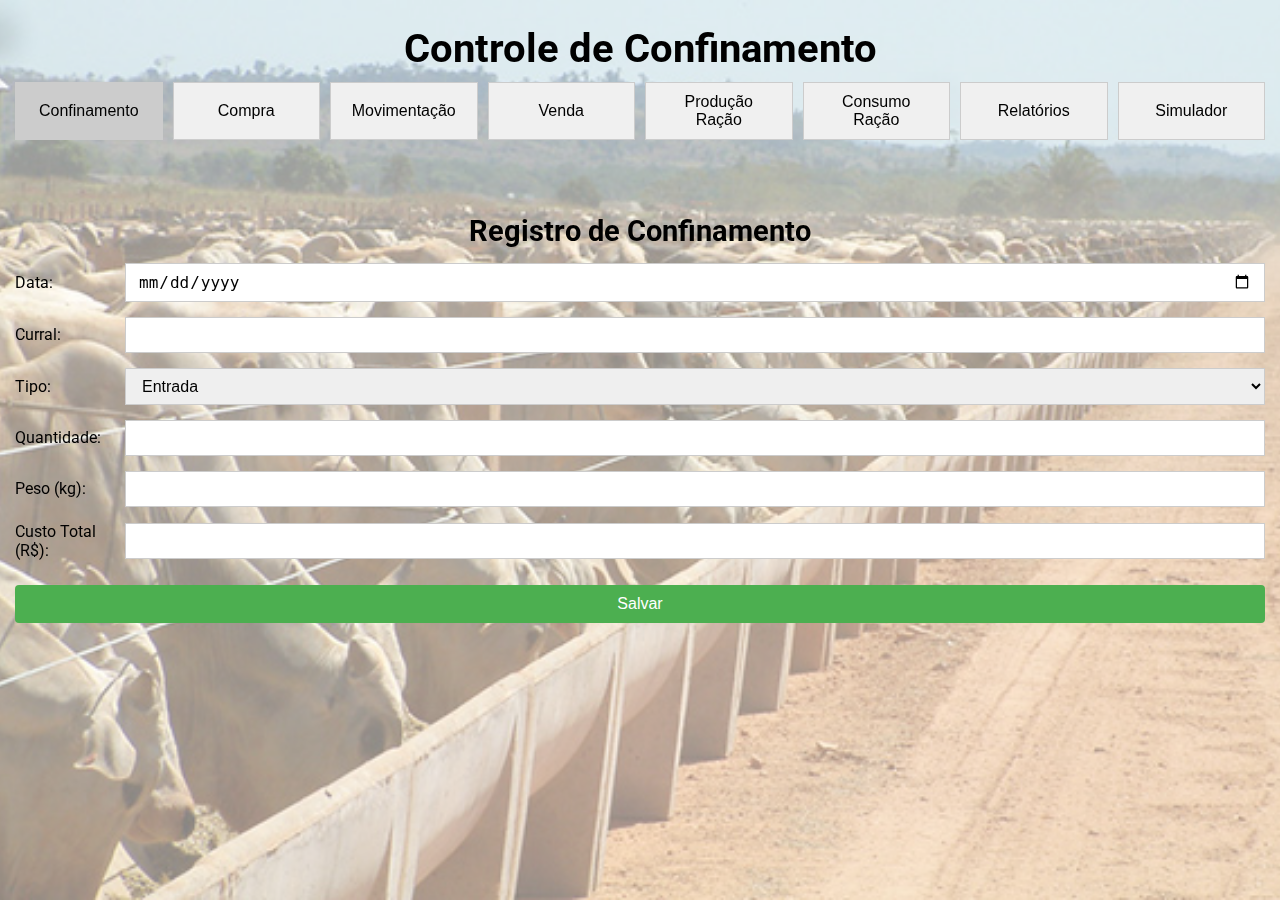
<file: index.html>
<!DOCTYPE html>
<html lang="pt-br">

<head>
    <meta charset="UTF-8">
    <meta name="viewport" content="width=device-width, initial-scale=1.0">
    <meta name="viewport" content="width=device-width, initial-scale=1.0, maximum-scale=1.0, user-scalable=no">
    <link rel="stylesheet" href="style.css">
    <title>Controle Oficial</title>
</head>

<body>
    <header>
        <h1>Controle de Confinamento</h1>
        <div class="container">
            <button data-target="confinamento" onclick="showSection('confinamento')">Confinamento</button>
            <button data-target="compra" onclick="showSection('compra')">Compra</button>
            <button data-target="movimentacao" onclick="showSection('movimentacao')">Movimentação</button>
            <button data-target="venda" onclick="showSection('venda')">Venda</button>
            <button data-target="producao_racao" onclick="showSection('producao_racao')">Produção Ração</button>
            <button data-target="consumo_racao" onclick="showSection('consumo_racao')">Consumo Ração</button>
            <button data-target="relatorios" onclick="showSection('relatorios')">Relatórios</button>
            <button data-target="simulador" onclick="showSection('simulador')">Simulador</button>
        </div>
    </header>

    <!--Confinamento-->
    <section id="confinamento" class="form-section">
        <h2>Registro de Confinamento</h2>
      <form method="post" onsubmit="enviarFormulario(event,'confinamento')">
        <div class="form-group"><label>Data:</label><input type="date" id="confinamento_data" required></div>
        <div class="form-group"><label>Curral:</label><input type="text" id="confinamento_curral" required></div>
        <div class="form-group"><label>Tipo:</label><select id="confinamento_tipo">
            <option>Entrada</option>
            <option>Saída</option>
          </select></div>
        <div class="form-group"><label>Quantidade:</label><input type="number" id="confinamento_quantidade" required>
        </div>
        <div class="form-group"><label>Peso (kg):</label><input type="number" id="confinamento_peso" required></div>
    <div class="form-group"><label>Custo Total (R$):</label><input type="number" id="confinamento_custo" step="0.01"></div>
        <button type="submit">Salvar</button>
      </form>
    </section>

    <!--Compra-->
    <section id="compra" class="form-section">
        <h2>Cadastro de Compras</h2>
      <div class="section-title">Dados Gerais</div>
      <form method="post" onsubmit="enviarFormulario(event,'compra')">
        <div class="form-group"><label>Data:</label><input type="date" id="compra_data" required></div>
        <div class="form-group"><label>Quantidade:</label><input type="number" id="compra_qtde" required></div>
        <div class="form-group"><label>Peso Total (kg):</label><input type="number" id="compra_peso" required></div>
        <div class="form-group"><label>Valor Total (R$):</label><input type="number" id="compra_valor" step="0.01"
            required></div>
        <div class="form-group"><label>Raça:</label><input type="text" id="compra_raca" required></div>
        <div class="form-group"><label>Sexo:</label><select id="compra_sexo">
            <option>Macho</option>
            <option>Fêmea</option>
          </select></div>
        <div class="form-group"><label>Destino:</label><input type="text" id="compra_destino" required></div>
        <button type="submit">Salvar Compra</button>
      </form>
    </section>

    <!--Movimentação-->
    <section id="movimentacao" class="form-section">
        <form method="post" onsubmit="enviarFormulario(event,'movimentacao')">
        <div class="form-group"><label>Data:</label><input type="date" id="mov_data" required></div>
        <div class="form-group"><label>Qtde:</label><input type="number" id="mov_qtde" required></div>
        <div class="form-group"><label>Peso (kg):</label><input type="number" id="mov_peso" required></div>
        <div class="form-group"><label>Origem:</label><input type="text" id="mov_origem" required></div>
        <div class="form-group"><label>Destino:</label><input type="text" id="mov_destino" required></div>
        <button type="submit">Salvar Movimentação</button>
      </form>
    </section>

    <!--Venda-->
    <section id="venda" class="form-section">
        <h2>Registro de Vendas</h2>
      <form method="post" onsubmit="enviarFormulario(event,'venda')">
        <div class="form-group"><label>Data:</label><input type="date" id="venda_data" required></div>
        <div class="form-group"><label>Cliente:</label><input type="text" id="venda_cliente" required></div>
        <div class="form-group"><label>Quantidade:</label><input type="number" id="venda_qtde" required></div>
        <div class="form-group"><label>Peso (kg):</label><input type="number" id="venda_peso" required></div>
        <div class="form-group"><label>Origem:</label><input type="text" id="venda_origem" required></div>
        <button type="submit">Salvar Venda</button>
      </form>
    </section>

    <!--Produção Ração-->
    <section id="producao_racao" class="form-section">
       <h2>Produção de Ração</h2>
      <form method="post" onsubmit="enviarFormulario(event,'producao_racao')">
        <div class="form-group"><label>Data:</label><input type="date" id="prod_data" required></div>
        <div class="form-group"><label>Ração:</label><input type="text" id="prod_racao" required></div>
        <div class="form-group"><label>Qtde (kg):</label><input type="number" id="prod_qtde" required></div>
        <button type="submit">Salvar Produção</button>
      </form>
    </section>

    <!--Consumo de Ração-->
    <section  id="consumo_racao" class="form-section">
        <h2>Consumo de Ração</h2>
      <form method="post" onsubmit="enviarFormulario(event,'consumo_racao')">
        <div class="form-group"><label>Data:</label><input type="date" id="cons_data" required></div>
        <div class="form-group"><label>Curral:</label><input type="text" id="cons_curral" required></div>
        <div class="form-group"><label>Qtde (kg):</label><input type="number" id="cons_qtde" required></div>
        <button type="submit">Salvar Consumo</button>
      </form>
    </section>

    <!--relatorio-->
    <section id="relatorio" class="form-section">
      <h2>Relatórios e Totais</h2>
      <canvas id="chartConsumoDiario"></canvas>
    </div>
    </section>
    <script src="script.js"></script>
</body>

</html>
</file>
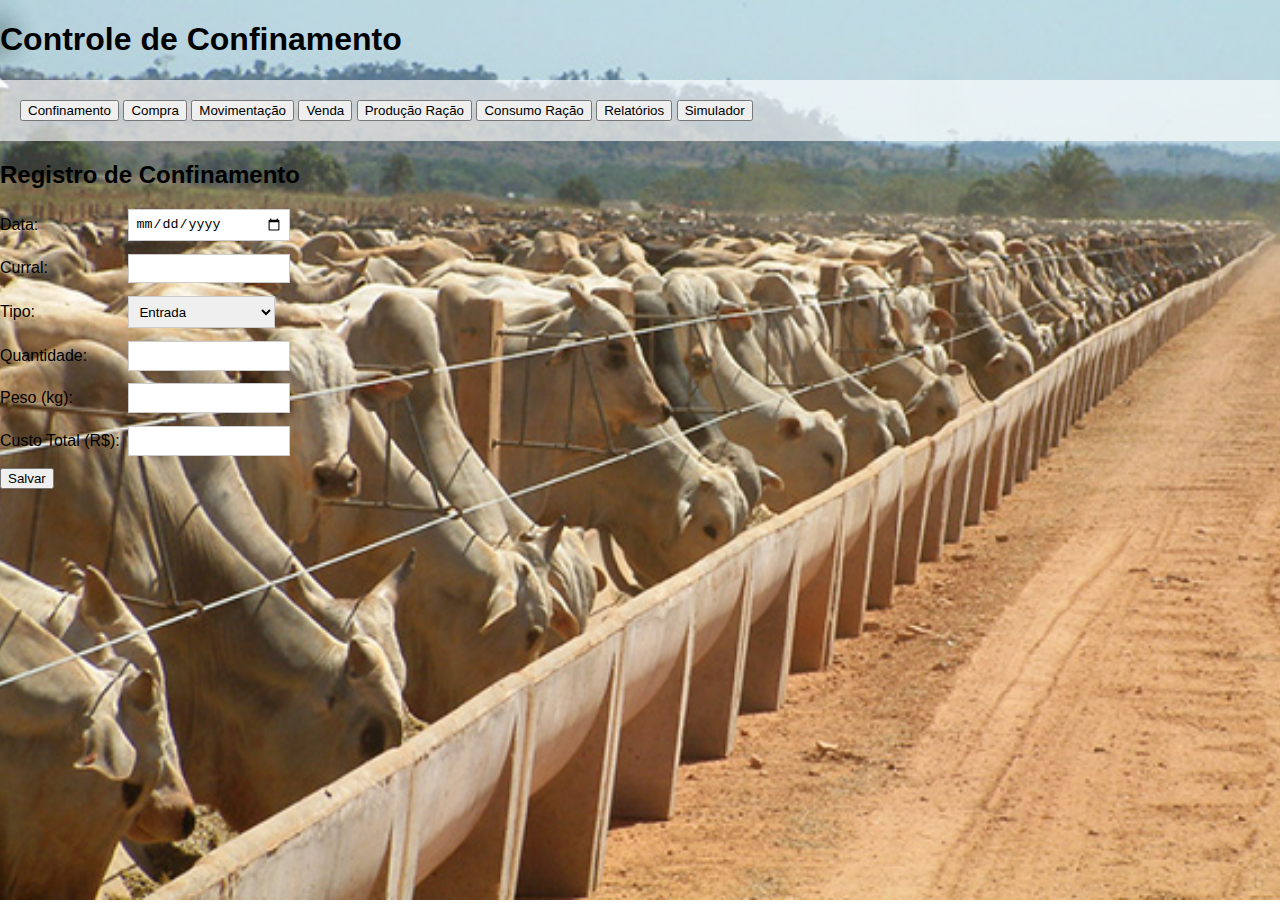
<file: CdC/index.html>
<!DOCTYPE html>
<html lang="pt-br">

<head>
    <meta charset="UTF-8">
    <meta name="viewport" content="width=device-width, initial-scale=1.0">
    <link rel="stylesheet" href="style.css">
    <title>Controle Oficial</title>
</head>

<body>
    <header>
        <h1>Controle de Confinamento</h1>
        <div class="container">
            <button data-target="confinamento" onclick="showSection('confinamento')">Confinamento</button>
            <button data-target="compra" onclick="showSection('compra')">Compra</button>
            <button data-target="movimentacao" onclick="showSection('movimentacao')">Movimentação</button>
            <button data-target="venda" onclick="showSection('venda')">Venda</button>
            <button data-target="producao_racao" onclick="showSection('producao_racao')">Produção Ração</button>
            <button data-target="consumo_racao" onclick="showSection('consumo_racao')">Consumo Ração</button>
            <button data-target="relatorios" onclick="showSection('relatorios')">Relatórios</button>
            <button data-target="simulador" onclick="showSection('simulador')">Simulador</button>
        </div>
    </header>

    <!--Confinamento-->
    <section id="confinamento" class="form-section">
        <h2>Registro de Confinamento</h2>
      <form method="post" onsubmit="enviarFormulario(event,'confinamento')">
        <div class="form-group"><label>Data:</label><input type="date" id="confinamento_data" required></div>
        <div class="form-group"><label>Curral:</label><input type="text" id="confinamento_curral" required></div>
        <div class="form-group"><label>Tipo:</label><select id="confinamento_tipo">
            <option>Entrada</option>
            <option>Saída</option>
          </select></div>
        <div class="form-group"><label>Quantidade:</label><input type="number" id="confinamento_quantidade" required>
        </div>
        <div class="form-group"><label>Peso (kg):</label><input type="number" id="confinamento_peso" required></div>
    <div class="form-group"><label>Custo Total (R$):</label><input type="number" id="confinamento_custo" step="0.01"></div>
        <button type="submit">Salvar</button>
      </form>
    </section>

    <!--Compra-->
    <section id="compra" class="form-section">
        <h2>Cadastro de Compras</h2>
      <div class="section-title">Dados Gerais</div>
      <form method="post" onsubmit="enviarFormulario(event,'compra')">
        <div class="form-group"><label>Data:</label><input type="date" id="compra_data" required></div>
        <div class="form-group"><label>Quantidade:</label><input type="number" id="compra_qtde" required></div>
        <div class="form-group"><label>Peso Total (kg):</label><input type="number" id="compra_peso" required></div>
        <div class="form-group"><label>Valor Total (R$):</label><input type="number" id="compra_valor" step="0.01"
            required></div>
        <div class="form-group"><label>Raça:</label><input type="text" id="compra_raca" required></div>
        <div class="form-group"><label>Sexo:</label><select id="compra_sexo">
            <option>Macho</option>
            <option>Fêmea</option>
          </select></div>
        <div class="form-group"><label>Destino:</label><input type="text" id="compra_destino" required></div>
        <button type="submit">Salvar Compra</button>
      </form>
    </section>

    <!--Movimentação-->
    <section id="movimentacao" class="form-section">
        <form method="post" onsubmit="enviarFormulario(event,'movimentacao')">
        <div class="form-group"><label>Data:</label><input type="date" id="mov_data" required></div>
        <div class="form-group"><label>Qtde:</label><input type="number" id="mov_qtde" required></div>
        <div class="form-group"><label>Peso (kg):</label><input type="number" id="mov_peso" required></div>
        <div class="form-group"><label>Origem:</label><input type="text" id="mov_origem" required></div>
        <div class="form-group"><label>Destino:</label><input type="text" id="mov_destino" required></div>
        <button type="submit">Salvar Movimentação</button>
      </form>
    </section>

    <!--Venda-->
    <section id="venda" class="form-section">
        <h2>Registro de Vendas</h2>
      <form method="post" onsubmit="enviarFormulario(event,'venda')">
        <div class="form-group"><label>Data:</label><input type="date" id="venda_data" required></div>
        <div class="form-group"><label>Cliente:</label><input type="text" id="venda_cliente" required></div>
        <div class="form-group"><label>Quantidade:</label><input type="number" id="venda_qtde" required></div>
        <div class="form-group"><label>Peso (kg):</label><input type="number" id="venda_peso" required></div>
        <div class="form-group"><label>Origem:</label><input type="text" id="venda_origem" required></div>
        <button type="submit">Salvar Venda</button>
      </form>
    </section>

    <!--Produção Ração-->
    <section id="producao_racao" class="form-section">
       <h2>Produção de Ração</h2>
      <form method="post" onsubmit="enviarFormulario(event,'producao_racao')">
        <div class="form-group"><label>Data:</label><input type="date" id="prod_data" required></div>
        <div class="form-group"><label>Ração:</label><input type="text" id="prod_racao" required></div>
        <div class="form-group"><label>Qtde (kg):</label><input type="number" id="prod_qtde" required></div>
        <button type="submit">Salvar Produção</button>
      </form>
    </section>

    <!--Consumo de Ração-->
    <section  id="consumo_racao" class="form-section">
        <h2>Consumo de Ração</h2>
      <form method="post" onsubmit="enviarFormulario(event,'consumo_racao')">
        <div class="form-group"><label>Data:</label><input type="date" id="cons_data" required></div>
        <div class="form-group"><label>Curral:</label><input type="text" id="cons_curral" required></div>
        <div class="form-group"><label>Qtde (kg):</label><input type="number" id="cons_qtde" required></div>
        <button type="submit">Salvar Consumo</button>
      </form>
    </section>

    <!--relatorio-->
    <section id="relatorio" class="form-section">
      <h2>Relatórios e Totais</h2>
      <canvas id="chartConsumoDiario"></canvas>
    </div>
    </section>
    <script src="script.js"></script>
</body>

</html>
</file>
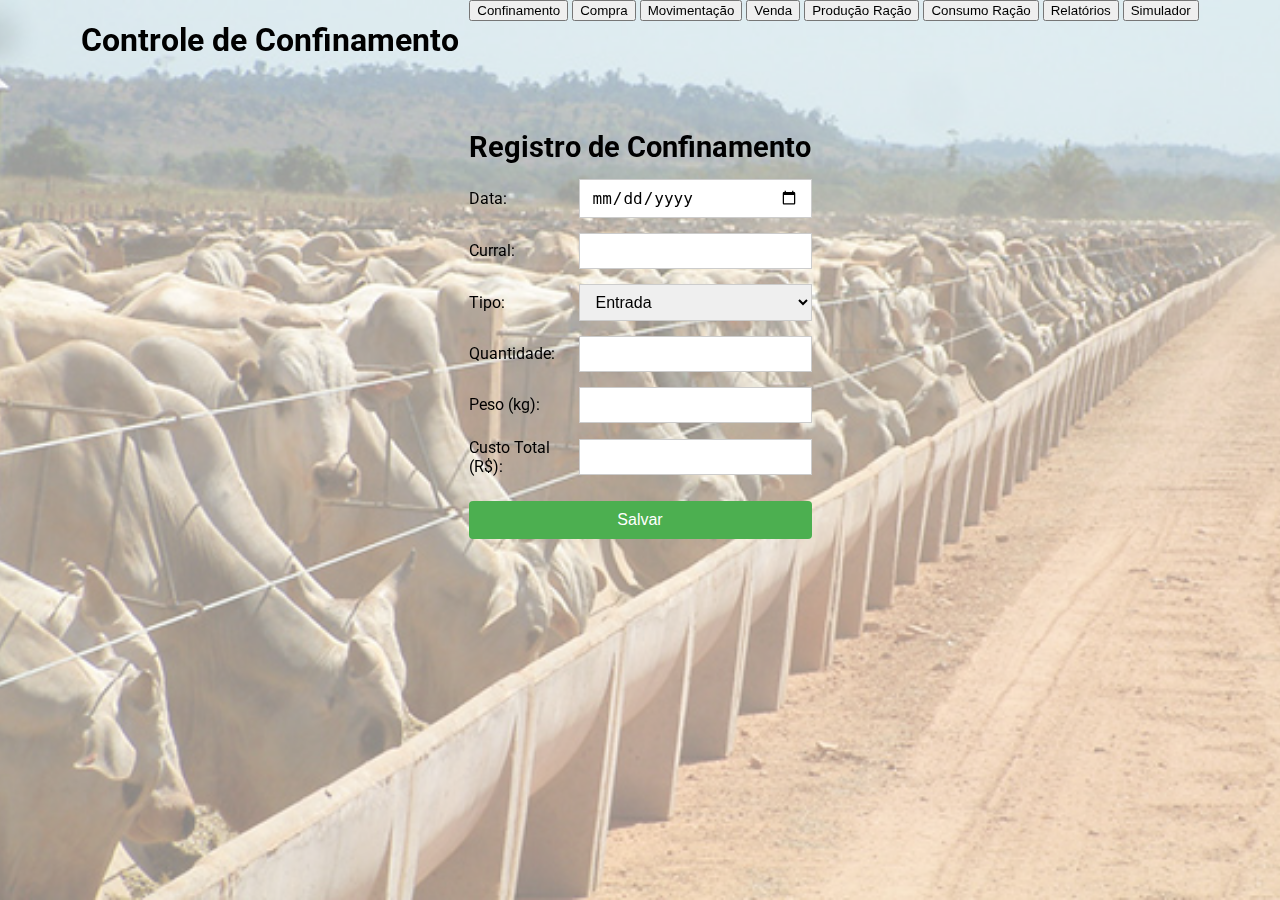
<file: Controle Oficial.html>
<!DOCTYPE html>
<html lang="pt-br">

<head>
  <meta charset="UTF-8">
  <title>Controle de Confinamento</title>
  <link rel="stylesheet" href="style.css">
  <!-- <script src="https://cdn.jsdelivr.net/npm/chart.js"></script>-->
</head>

<body>
  <div class="container">
    <h1>Controle de Confinamento</h1>
    <div class="tabs">
      <button data-target="confinamento" onclick="showSection('confinamento')">Confinamento</button>
      <button data-target="compra" onclick="showSection('compra')">Compra</button>
      <button data-target="movimentacao" onclick="showSection('movimentacao')">Movimentação</button>
      <button data-target="venda" onclick="showSection('venda')">Venda</button>
      <button data-target="producao_racao" onclick="showSection('producao_racao')">Produção Ração</button>
      <button data-target="consumo_racao" onclick="showSection('consumo_racao')">Consumo Ração</button>
      <button data-target="relatorios" onclick="showSection('relatorios')">Relatórios</button>
      <button data-target="simulador" onclick="showSection('simulador')">Simulador</button>
    </div>

    <!-- Confinamento -->
    <div id="confinamento" class="form-section">
      <h2>Registro de Confinamento</h2>
      <form onsubmit="enviarFormulario(event,'confinamento')">
        <div class="form-group"><label>Data:</label><input type="date" id="confinamento_data" required></div>
        <div class="form-group"><label>Curral:</label><input type="text" id="confinamento_curral" required></div>
        <div class="form-group"><label>Tipo:</label><select id="confinamento_tipo">
            <option>Entrada</option>
            <option>Saída</option>
          </select></div>
        <div class="form-group"><label>Quantidade:</label><input type="number" id="confinamento_quantidade" required>
        </div>
        <div class="form-group"><label>Peso (kg):</label><input type="number" id="confinamento_peso" required></div>
        <div class="form-group"><label>Custo Total (R$):</label><input type="number" id="confinamento_custo"
            step="0.01"></div>
        <button type="submit">Salvar</button>
      </form>
    </div>

    <!-- Compra -->
    <div id="compra" class="form-section">
      <h2>Cadastro de Compras</h2>
      <div class="section-title">Dados Gerais</div>
      <form onsubmit="enviarFormulario(event,'compra')">
        <div class="form-group"><label>Data:</label><input type="date" id="compra_data" required></div>
        <div class="form-group"><label>Quantidade:</label><input type="number" id="compra_qtde" required></div>
        <div class="form-group"><label>Peso Total (kg):</label><input type="number" id="compra_peso" required></div>
        <div class="form-group"><label>Valor Total (R$):</label><input type="number" id="compra_valor" step="0.01"
            required></div>
        <div class="form-group"><label>Raça:</label><input type="text" id="compra_raca" required></div>
        <div class="form-group"><label>Sexo:</label><select id="compra_sexo">
            <option>Macho</option>
            <option>Fêmea</option>
          </select></div>
        <div class="form-group"><label>Destino:</label><input type="text" id="compra_destino" required></div>
        <button type="submit">Salvar Compra</button>
      </form>
    </div>

    <!-- Movimentação -->
    <div id="movimentacao" class="form-section">
      <h2>Movimentação entre Currais</h2>
      <form onsubmit="enviarFormulario(event,'movimentacao')">
        <div class="form-group"><label>Data:</label><input type="date" id="mov_data" required></div>
        <div class="form-group"><label>Qtde:</label><input type="number" id="mov_qtde" required></div>
        <div class="form-group"><label>Peso (kg):</label><input type="number" id="mov_peso" required></div>
        <div class="form-group"><label>Origem:</label><input type="text" id="mov_origem" required></div>
        <div class="form-group"><label>Destino:</label><input type="text" id="mov_destino" required></div>
        <button type="submit">Salvar Movimentação</button>
      </form>
    </div>

    <!-- Venda -->
    <div id="venda" class="form-section">
      <h2>Registro de Vendas</h2>
      <form onsubmit="enviarFormulario(event,'venda')">
        <div class="form-group"><label>Data:</label><input type="date" id="venda_data" required></div>
        <div class="form-group"><label>Cliente:</label><input type="text" id="venda_cliente" required></div>
        <div class="form-group"><label>Quantidade:</label><input type="number" id="venda_qtde" required></div>
        <div class="form-group"><label>Peso (kg):</label><input type="number" id="venda_peso" required></div>
        <div class="form-group"><label>Origem:</label><input type="text" id="venda_origem" required></div>
        <button type="submit">Salvar Venda</button>
      </form>
    </div>

    <!-- Produção Ração -->
    <div id="producao_racao" class="form-section">
      <h2>Produção de Ração</h2>
      <form onsubmit="enviarFormulario(event,'producao_racao')">
        <div class="form-group"><label>Data:</label><input type="date" id="prod_data" required></div>
        <div class="form-group"><label>Ração:</label><input type="text" id="prod_racao" required></div>
        <div class="form-group"><label>Qtde (kg):</label><input type="number" id="prod_qtde" required></div>
        <button type="submit">Salvar Produção</button>
      </form>
    </div>

    <!-- Consumo Ração -->
    <div id="consumo_racao" class="form-section">
      <h2>Consumo de Ração</h2>
      <form onsubmit="enviarFormulario(event,'consumo_racao')">
        <div class="form-group"><label>Data:</label><input type="date" id="cons_data" required></div>
        <div class="form-group"><label>Curral:</label><input type="text" id="cons_curral" required></div>
        <div class="form-group"><label>Qtde (kg):</label><input type="number" id="cons_qtde" required></div>
        <button type="submit">Salvar Consumo</button>
      </form>
    </div>

    <!-- Relatórios -->
    <div id="relatorios" class="form-section">
      <h2>Relatórios e Totais</h2>
      <canvas id="chartConsumoDiario"></canvas>
    </div>

    <!-- Simulador -->
    <div id="simulador" class="form-section">
      <h2>Simulador Econômico</h2>
      <form id="sm" onsubmit="event.preventDefault(); calcularSimulador();">
        <section class="sc">
          <div class="section-title">Aquisição</div>
          <div class="form-group">
            <label>Preço de Compra (R$):</label><br>
            <input id="sim_preco_compra" type="number"step="0.01" oninput="updateTudo()">
          </div>
          <div class="form-group">
            <label>Frete (R$):</label><br>
            <input id="sim_frete" type="number" step="0.01" oninput="updateTudo()">
            </div>
          <div class="form-group">
            <label>Preço Total (R$):</label><br>
            <input id="sim_preco_total" readonly>
          </div>
          <div class="form-group">
            <label>Peso Inicial (@):</label><input id="sim_peso" type="number" oninput="updateTudo()">
            </div>
          <div class="form-group">
            <label>Preço por Arroba (R$):</label>
            <input id="sim_preco_arroba" readonly>
          </div>
        </section>
        <section class="sc">
          <div class="section-title">Recria</div>
          <div class="form-group">
            <label>Qtde Dias Recria:</label>
            <input id="sim_dias_recria" type="number" oninput="updateTudo()">
            </div>
          <div class="form-group">
            <label>Valor Diária Recria (R$):</label>
            <input id="sim_valor_diaria_recria" type="number" step="0.01" oninput="updateTudo()">
          </div>
          <div class="form-group">
            <label>Ganho de Peso Recria (@):</label>
            <input id="sim_ganho_recria" type="number" step="0.01" oninput="updateTudo()">
            </div>
          <div class="form-group">
            <label>Valor por Arroba Recria (R$):</label>
            <input id="sim_valor_arroba_recria" readonly>
            </div>
        </section>
        <section class="sc">
          <div class="section-title">Engorda</div>
          <div class="form-group">
            <label>Qtde Dias Engorda:</label>
            <input id="sim_dias_engorda" type="number" oninput="updateTudo()">
          </div>
          <div class="form-group"><label>Valor Diária Engorda (R$):</label>
            <input id="sim_valor_diaria_engorda" type="number" step="0.01" oninput="updateTudo()">
          </div>
          <div class="form-group">
            <label>Ganho de Peso Engorda (@):</label>
            <input id="sim_ganho_engorda" type="number" step="0.01" oninput="updateTudo()">
            </div>
          <div class="form-group">
            <label>Valor por Arroba Engorda (R$):</label>
            <input id="sim_valor_arroba_engorda" readonly>
            </div>
        </section>
        <section class="sc">
          <div class="section-title">Resumo</div>
          <div class="form-group">
            <label>Peso Final (@):</label>
            <input id="sim_peso_final" readonly>
          </div>
          <div class="form-group">
            <label>Valor Total Gasto (R$):</label>
            <input id="sim_valor_total_gasto" readonly>
          </div>
          <div class="form-group">
            <label>Valor Arroba Venda (R$):</label>
            <input id="sim_valor_arroba_venda" type="number" step="0.01" oninput="updateTudo()">
            </div>
          <div class="form-group">
            <label>Valor Total Venda (R$):</label>
            <input id="sim_valor_total_venda" readonly>
          </div>
          <div class="form-group">
            <label>Lucro (R$):</label>
            <input id="sim_lucro" readonly>
          </div>
          <button type="submit">Calcular</button>
        </section>
      </form>
    </div>
  </div>
  <script src="script.js"></script>
</body>

</html>
</file>
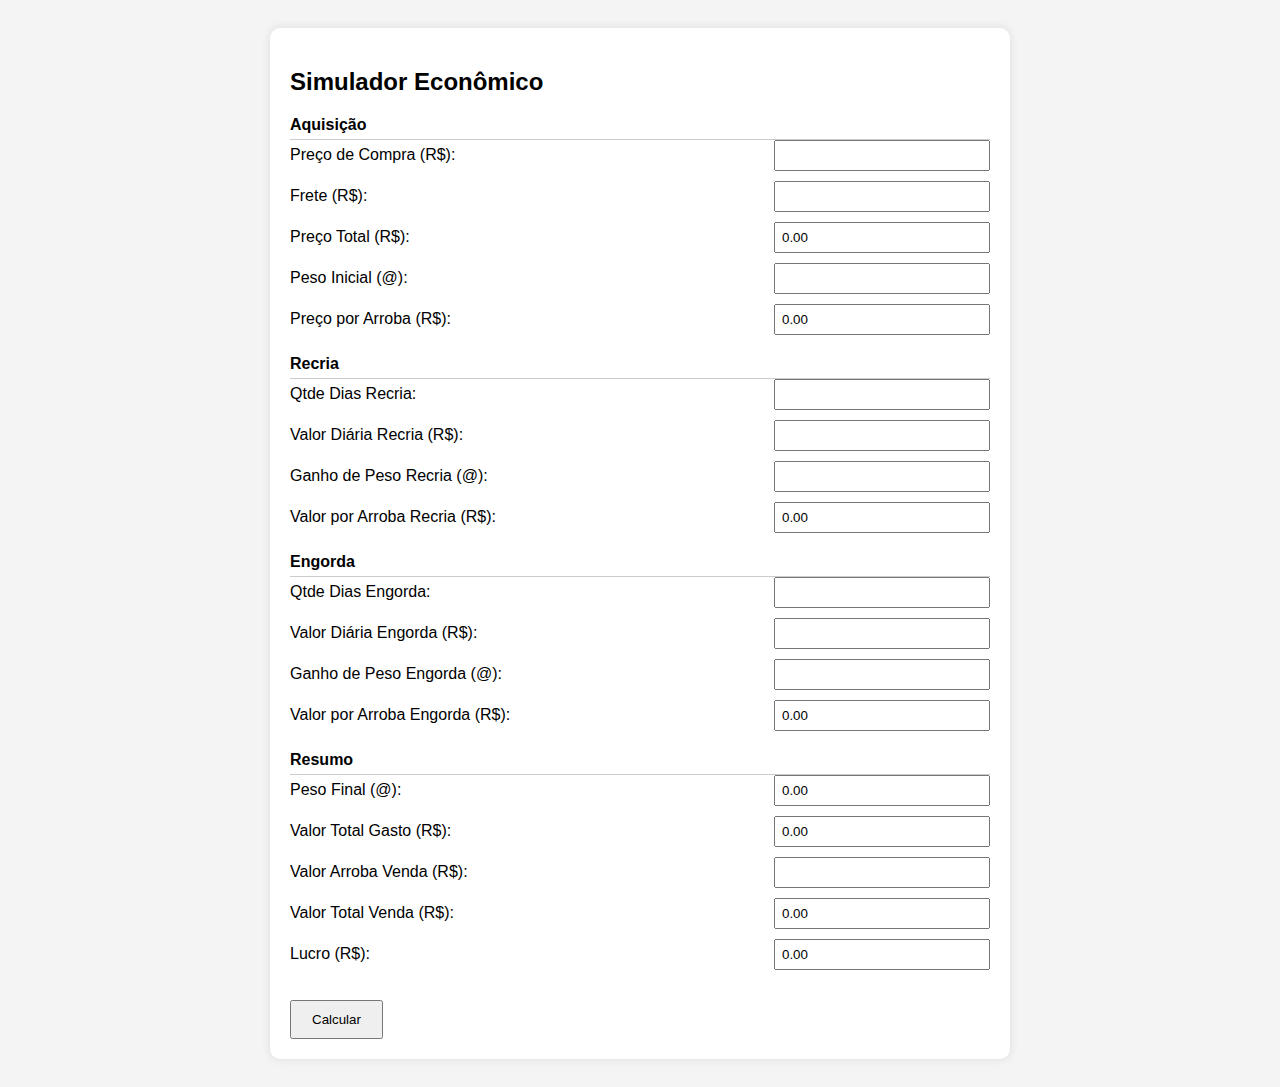
<file: simulador/simulador_confinamento.html>
<!DOCTYPE html>
<html lang="pt-br">

<head>
    <meta charset="UTF-8">
    <link rel="stylesheet" href="style.css">
    <title>Simulador Econômico</title>
    <style>

    </style>
</head>

<body>
    <div id="simulador" class="form-section">
        <h2>Simulador Econômico</h2>
        <form onsubmit="event.preventDefault(); calcularSimulador();">
            <div class="section-title">Aquisição</div>
            <div class="form-group"><label>Preço de Compra (R$):</label><input id="sim_preco_compra" type="number"
                    step="0.01" oninput="updateTudo()"></div>
            <div class="form-group"><label>Frete (R$):</label><input id="sim_frete" type="number" step="0.01"
                    oninput="updateTudo()"></div>
            <div class="form-group"><label>Preço Total (R$):</label><input id="sim_preco_total" readonly></div>
            <div class="form-group"><label>Peso Inicial (@):</label><input id="sim_peso" type="number"
                    oninput="updateTudo()">
            </div>
            <div class="form-group"><label>Preço por Arroba (R$):</label><input id="sim_preco_arroba" readonly></div>

            <div class="section-title">Recria</div>
            <div class="form-group"><label>Qtde Dias Recria:</label><input id="sim_dias_recria" type="number"
                    oninput="updateTudo()"></div>
            <div class="form-group"><label>Valor Diária Recria (R$):</label><input id="sim_valor_diaria_recria"
                    type="number" step="0.01" oninput="updateTudo()"></div>
            <div class="form-group"><label>Ganho de Peso Recria (@):</label><input id="sim_ganho_recria" type="number"
                    step="0.01" oninput="updateTudo()"></div>
            <div class="form-group"><label>Valor por Arroba Recria (R$):</label><input id="sim_valor_arroba_recria"
                    readonly>
            </div>

            <div class="section-title">Engorda</div>
            <div class="form-group"><label>Qtde Dias Engorda:</label><input id="sim_dias_engorda" type="number"
                    oninput="updateTudo()"></div>
            <div class="form-group"><label>Valor Diária Engorda (R$):</label><input id="sim_valor_diaria_engorda"
                    type="number" step="0.01" oninput="updateTudo()"></div>
            <div class="form-group"><label>Ganho de Peso Engorda (@):</label><input id="sim_ganho_engorda" type="number"
                    step="0.01" oninput="updateTudo()"></div>
            <div class="form-group"><label>Valor por Arroba Engorda (R$):</label><input id="sim_valor_arroba_engorda"
                    readonly></div>

            <div class="section-title">Resumo</div>
            <div class="form-group"><label>Peso Final (@):</label><input id="sim_peso_final" readonly></div>
            <div class="form-group"><label>Valor Total Gasto (R$):</label><input id="sim_valor_total_gasto" readonly>
            </div>
            <div class="form-group"><label>Valor Arroba Venda (R$):</label><input id="sim_valor_arroba_venda"
                    type="number" step="0.01" oninput="updateTudo()"></div>
            <div class="form-group"><label>Valor Total Venda (R$):</label><input id="sim_valor_total_venda" readonly>
            </div>
            <div class="form-group"><label>Lucro (R$):</label><input id="sim_lucro" readonly></div>
            <button type="submit">Calcular</button>
        </form>
    </div>
    <script src="script.js"></script>
</body>

</html>
</file>
<file: CdC/style.css>
html,
 body {
     height: 100%;
     margin: 0;
     padding: 0;
     background: url('imagens/background.jpg') no-repeat center fixed;
     background-size: cover;
     font-family: Arial, sans-serif
 }

 .container {
     background: rgba(255, 255, 255, 0.65);
     padding: 20px;
     box-sizing: border-box;
     height: 100%;
     overflow-y: auto
 }

 .tabs {
     display: flex;
     gap: 3%;
     margin-bottom: 2%;
     flex-wrap: wrap;
 }

 .tabs button {
     padding: 0.9% 1%;
     border: 1px solid #ccc;
     background: #f0f0f0;
     cursor: pointer;
 }

 .tabs button.active {
     background: #ccc;
 }

 .form-section {
     display: none;
 }

 .form-section.active {
     display: block;
 }

 .form-group {
     display: flex;
     align-items: center;
     margin-bottom: 1%;
 }

 .form-group label {
     width: 10%;
     white-space: nowrap;
     overflow: hidden;
     text-overflow: ellipsis;
 }

 .form-group input,
 .form-group select {
     padding: 0.5%;
     border: 1px solid #ccc;
     width: 11.5%;
 }

 .section-title {
     font-weight: bold;
     border-bottom: 1px solid #ccc;
     padding-bottom: 5px;
 }
#sm{
    display: flex;
}
.sc{
    width: auto;
    height: auto;
    border: 1px solid black;
    align-items: center;
    text-align: center;
}

 canvas {
     max-width: 100%;
     height: auto;
 }
</file>
<file: simulador/style.css>
body {
    font-family: Arial, sans-serif;
    background: #f4f4f4;
    padding: 20px;
}

.form-section {
    background: #fff;
    padding: 20px;
    border-radius: 10px;
    max-width: 700px;
    margin: auto;
    box-shadow: 0 0 10px rgba(0, 0, 0, 0.1);
}

.form-group {
    display: flex;
    align-items: center;
    margin-bottom: 10px;
    justify-content: space-between;
}

.form-group label {
    width: 300px;
    margin-right: 10px;
}

.form-group input {
    padding: 6px;
    width: 200px;
}

.section-title {
    margin-top: 20px;
    font-weight: bold;
    border-bottom: 1px solid #ccc;
    padding-bottom: 5px;
}

button {
    margin-top: 20px;
    padding: 10px 20px;
    cursor: pointer;
}
</file>
<file: style.css>
@font-face {
    font-family: 'Roboto';
    src: url('fonts/Roboto-VariableFont_wdth,wght.ttf');
}

/* Reset e configurações básicas */
* {
    box-sizing: border-box;
}

html, body {
    height: 100%;
    margin: 0;
    padding: 0;
    font-family: 'Roboto';
    font-size: 16px;
}

body::before {
    content: "";
    background: url('imagens/background.jpg') center/cover no-repeat;
    position: fixed;
    top: 0;
    left: 0;
    right: 0;
    bottom: 0;
    z-index: -1;
    opacity: 0.5;
}

/* Header responsivo */
header {
    padding: 15px;
    text-align: center;
}

header h1 {
    font-size: clamp(1.5rem, 4vw, 2.5rem);
    margin: 10px 0;
}

/* Container de botões responsivo */
.container {
    display: flex;
    flex-wrap: wrap;
    gap: 10px;
    justify-content: center;
    margin-bottom: 20px;
}

header button {
    padding: 10px 15px;
    border: 1px solid #ccc;
    background: #f0f0f0;
    cursor: pointer;
    font-size: clamp(0.8rem, 2vw, 1rem);
    flex: 1 1 120px;
    max-width: 200px;
}

header button.active {
    background: #ccc;
}

/* Seções de formulário responsivas */
.form-section {
    display: none;
    padding: 15px;
    max-width: 100%;
    overflow-x: auto;
}

.form-section.active {
    display: block;
}

.form-section h2 {
    font-size: clamp(1.2rem, 3vw, 1.8rem);
    margin-bottom: 15px;
    text-align: center;
}

.form-group {
    display: flex;
    flex-wrap: wrap;
    margin-bottom: 15px;
    align-items: center;
    gap: 10px;
}

.form-group label {
    width: 100px;
    min-width: 80px;
    font-size: clamp(0.8rem, 2vw, 1rem);
}

.form-group input, 
.form-group select {
    padding: 8px 12px;
    border: 1px solid #ccc;
    flex: 1;
    min-width: 150px;
    font-size: clamp(0.8rem, 2vw, 1rem);
}

button[type="submit"] {
    padding: 10px 20px;
    background: #4CAF50;
    color: white;
    border: none;
    border-radius: 4px;
    cursor: pointer;
    font-size: 1rem;
    margin-top: 10px;
    width: 100%;
}

/* Gráficos responsivos */
canvas {
    max-width: 100%;
    height: auto !important;
}

/* Media Queries para ajustes específicos */
@media (max-width: 768px) {
    .container {
        gap: 8px;
    }
    
    header button {
        flex: 1 1 100px;
        padding: 8px 10px;
        font-size: 0.8rem;
    }
    
    .form-group {
        flex-direction: column;
        align-items: flex-start;
    }
    
    .form-group input,
    .form-group select {
        width: 100%;
    }
}

@media (max-width: 480px) {
    header button {
        flex: 1 1 80px;
        font-size: 0.7rem;
        padding: 6px 8px;
    }
    
    .form-section {
        padding: 10px;
    }
}
</file>
